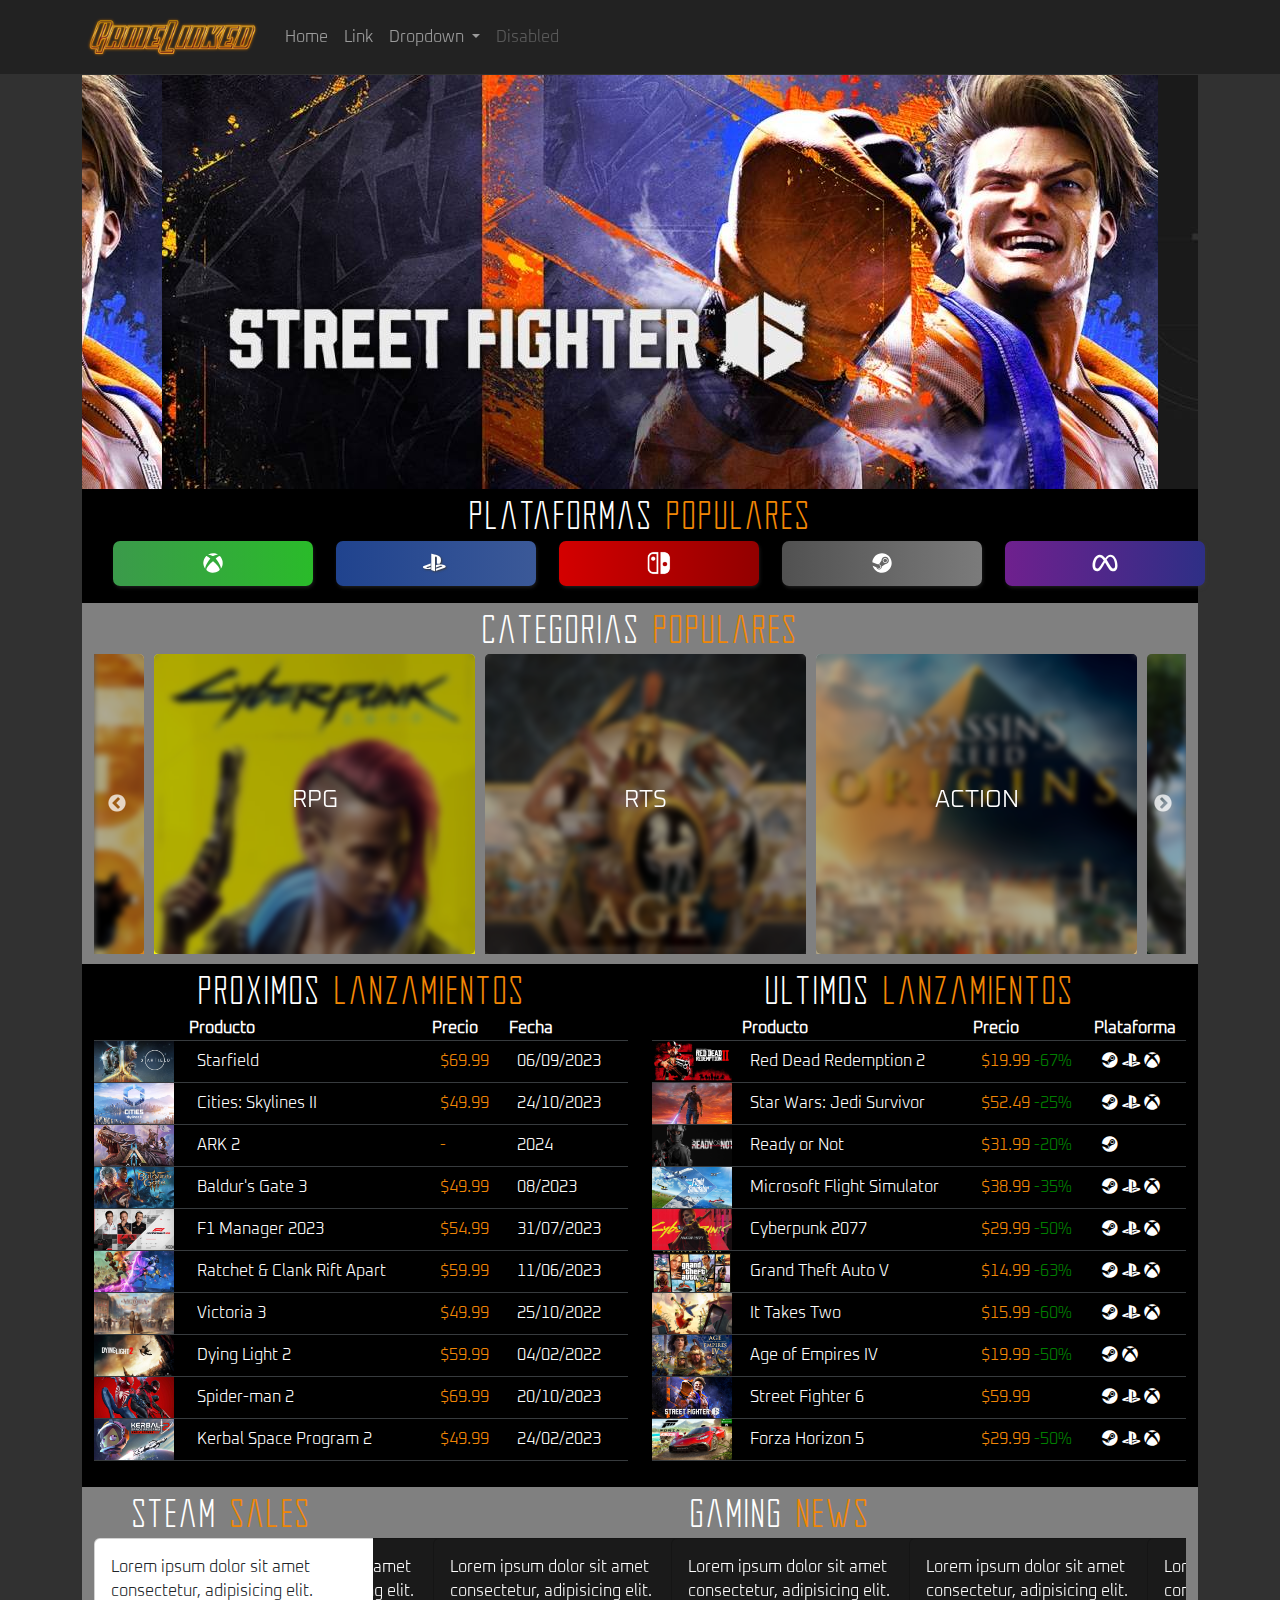
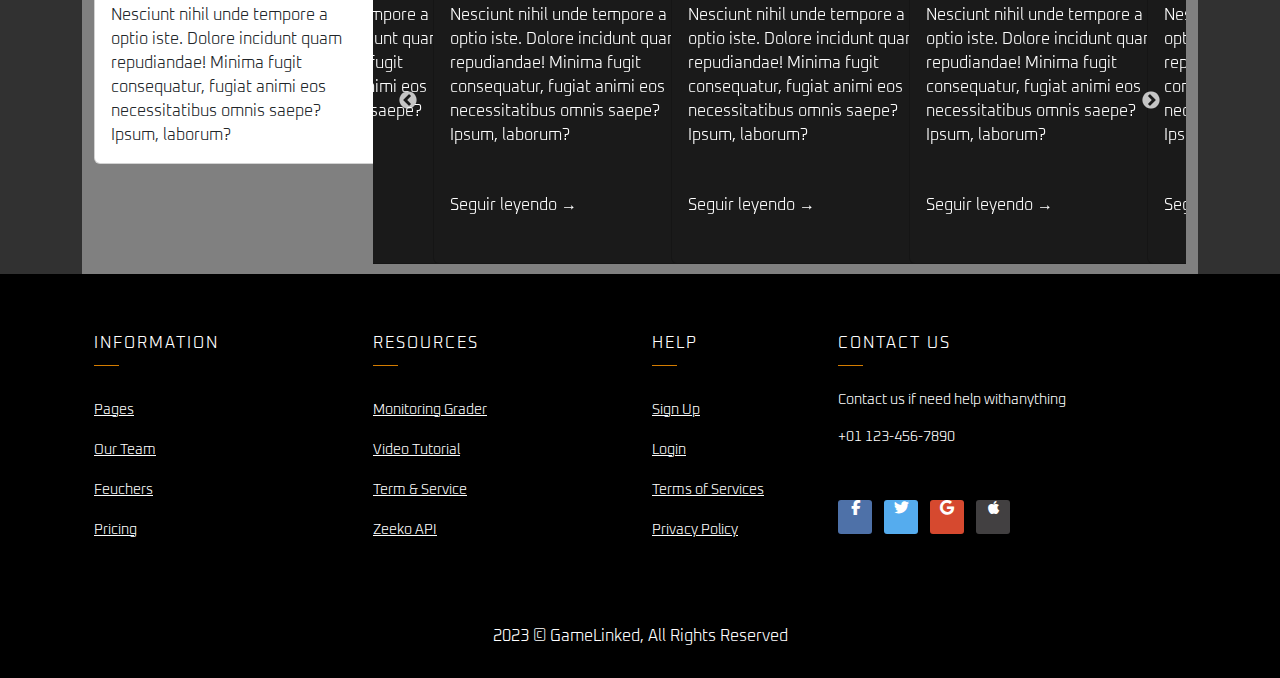
<file: index.html>
<!DOCTYPE html>
<html>
<head>
    <title>GameLinked</title>
    <meta charset="utf-8">
    <!-- LOCAL -->
    <link rel="stylesheet" href="css/main.css">
    <script src="vendor/jquery/jquery-3.7.0.min.js"></script>
    <!-- BOOTSTRAP -->
    <link rel="stylesheet" href="vendor/bootstrap-5.3.0-dist/css/bootstrap.css">
    <script src="vendor/bootstrap-5.3.0-dist/js/bootstrap.js"></script>
    <!-- SLICK -->
    <link rel="stylesheet" href="vendor/slick-1.8.1/slick/slick.css">
    <link rel="stylesheet" href="vendor/slick-1.8.1/slick/slick-theme.css">
    <script src="vendor/slick-1.8.1/slick/slick.min.js"></script>

    <link rel="stylesheet" href="https://cdnjs.cloudflare.com/ajax/libs/font-awesome/6.4.0/css/all.min.css">	
</head>

<body>
    <nav class="navbar navbar-expand-lg fixed-top navbar-dark">
        <div class="container">
            <a class="navbar-brand" href="#"><img src="img/logo.png" style="max-height: 48px;"></a>
            <button class="navbar-toggler" type="button" data-toggle="collapse" data-target="#navbarSupportedContent" aria-controls="navbarSupportedContent" aria-expanded="false" aria-label="Toggle navigation">
              <span class="navbar-toggler-icon"></span>
            </button>
          
            <div class="collapse navbar-collapse" id="navbarSupportedContent">
              <ul class="navbar-nav mr-auto">
                <li class="nav-item active">
                  <a class="nav-link" href="#">Home <span class="sr-only">(current)</span></a>
                </li>
                <li class="nav-item">
                  <a class="nav-link" href="show.html">Link</a>
                </li>
                <li class="nav-item dropdown">
                  <a class="nav-link dropdown-toggle" href="#" id="navbarDropdown" role="button" data-toggle="dropdown" aria-haspopup="true" aria-expanded="false">
                    Dropdown
                  </a>
                  <div class="dropdown-menu" aria-labelledby="navbarDropdown">
                    <a class="dropdown-item" href="#">Action</a>
                    <a class="dropdown-item" href="#">Another action</a>
                    <div class="dropdown-divider"></div>
                    <a class="dropdown-item" href="#">Something else here</a>
                  </div>
                </li>
                <li class="nav-item">
                  <a class="nav-link disabled" href="#">Disabled</a>
                </li>
              </ul>
            </div>
        </div>
    </nav>

    <div class="container-lg">
        <section>
            <div class="rev-slider">
                <div class="rev-slide">
                    <img src="img/MainBanner/1.jpg" class="banner-img" alt="">
                </div>
                <div class="rev-slide">
                    <img src="img/MainBanner/2.jpg" class="banner-img" alt="">
                </div>
                <div class="rev-slide">
                    <img src="img/MainBanner/1.jpg" class="banner-img" alt="">
                </div>
                <div class="rev-slide">
                    <img src="img/MainBanner/2.jpg" class="banner-img" alt="">
                </div>
                <div class="rev-slide">
                    <img src="img/MainBanner/1.jpg" class="banner-img" alt="">
                </div>
                <div class="rev-slide">
                    <img src="img/MainBanner/2.jpg" class="banner-img" alt="">
                </div>
                <div class="rev-slide">
                    <img src="img/MainBanner/1.jpg" class="banner-img" alt="">
                </div>
                <div class="rev-slide">
                    <img src="img/MainBanner/2.jpg" class="banner-img" alt="">
                </div>
                <div class="rev-slide">
                    <img src="img/MainBanner/1.jpg" class="banner-img" alt="">
                </div>
            </div>
            <script src="js/mainBanner.js"></script>
        </section>
        
        <section>
            <div class="row" style="background-color: black;">
                <h3 class="section-header">PLATAFORMAS <span style="color: #F28705;">POPULARES</span></h3>
                <div class="col-md-2 mx-auto" >
                    <div class="button-container button-flip-vertical">
                        <div class="flipper flipper-flip-vertical">
                            <div class="button front-xbox">
                                <svg xmlns="http://www.w3.org/2000/svg" height="1.25em" viewBox="0 0 512 512"><!--! Font Awesome Free 6.4.0 by @fontawesome - https://fontawesome.com License - https://fontawesome.com/license (Commercial License) Copyright 2023 Fonticons, Inc. --><style>svg{fill:#ffffff}</style><path d="M369.9 318.2c44.3 54.3 64.7 98.8 54.4 118.7-7.9 15.1-56.7 44.6-92.6 55.9-29.6 9.3-68.4 13.3-100.4 10.2-38.2-3.7-76.9-17.4-110.1-39C93.3 445.8 87 438.3 87 423.4c0-29.9 32.9-82.3 89.2-142.1 32-33.9 76.5-73.7 81.4-72.6 9.4 2.1 84.3 75.1 112.3 109.5zM188.6 143.8c-29.7-26.9-58.1-53.9-86.4-63.4-15.2-5.1-16.3-4.8-28.7 8.1-29.2 30.4-53.5 79.7-60.3 122.4-5.4 34.2-6.1 43.8-4.2 60.5 5.6 50.5 17.3 85.4 40.5 120.9 9.5 14.6 12.1 17.3 9.3 9.9-4.2-11-.3-37.5 9.5-64 14.3-39 53.9-112.9 120.3-194.4zm311.6 63.5C483.3 127.3 432.7 77 425.6 77c-7.3 0-24.2 6.5-36 13.9-23.3 14.5-41 31.4-64.3 52.8C367.7 197 427.5 283.1 448.2 346c6.8 20.7 9.7 41.1 7.4 52.3-1.7 8.5-1.7 8.5 1.4 4.6 6.1-7.7 19.9-31.3 25.4-43.5 7.4-16.2 15-40.2 18.6-58.7 4.3-22.5 3.9-70.8-.8-93.4zM141.3 43C189 40.5 251 77.5 255.6 78.4c.7.1 10.4-4.2 21.6-9.7 63.9-31.1 94-25.8 107.4-25.2-63.9-39.3-152.7-50-233.9-11.7-23.4 11.1-24 11.9-9.4 11.2z"/></svg>
                            </div>
                            <div class="button back-xbox">
                                XBOX
                            </div>
                        </div>
                    </div>
                </div>
                <div class="col-md-2 mx-auto" >
                    <div class="button-container button-flip-vertical">
                        <div class="flipper flipper-flip-vertical">
                            <div class="button front-playstation">
                                <i class="fa fab fa-playstation"></i>
                            </div>
                            <div class="button back-playstation">
                                PLAYSTATION
                            </div>
                        </div>
                    </div>
                </div>
                <div class="col-md-2 mx-auto" >
                    <div class="button-container button-flip-vertical">
                        <div class="flipper flipper-flip-vertical">
                            <div class="button front-switch">
                                <img src="img/joycon.png" style="height: 26px; width: 26px; margin: auto;" alt="">
                            </div>
                            <div class="button back-switch">
                                NINTENDO SWITCH
                            </div>
                        </div>
                    </div>
                </div>
                <div class="col-md-2 mx-auto" >
                    <div class="button-container button-flip-vertical">
                        <div class="flipper flipper-flip-vertical">
                            <div class="button front-steam">
                                <svg xmlns="http://www.w3.org/2000/svg" height="1.25em" viewBox="0 0 496 512"><style>svg{fill:#ffffff}</style><path d="M496 256c0 137-111.2 248-248.4 248-113.8 0-209.6-76.3-239-180.4l95.2 39.3c6.4 32.1 34.9 56.4 68.9 56.4 39.2 0 71.9-32.4 70.2-73.5l84.5-60.2c52.1 1.3 95.8-40.9 95.8-93.5 0-51.6-42-93.5-93.7-93.5s-93.7 42-93.7 93.5v1.2L176.6 279c-15.5-.9-30.7 3.4-43.5 12.1L0 236.1C10.2 108.4 117.1 8 247.6 8 384.8 8 496 119 496 256zM155.7 384.3l-30.5-12.6a52.79 52.79 0 0 0 27.2 25.8c26.9 11.2 57.8-1.6 69-28.4 5.4-13 5.5-27.3.1-40.3-5.4-13-15.5-23.2-28.5-28.6-12.9-5.4-26.7-5.2-38.9-.6l31.5 13c19.8 8.2 29.2 30.9 20.9 50.7-8.3 19.9-31 29.2-50.8 21zm173.8-129.9c-34.4 0-62.4-28-62.4-62.3s28-62.3 62.4-62.3 62.4 28 62.4 62.3-27.9 62.3-62.4 62.3zm.1-15.6c25.9 0 46.9-21 46.9-46.8 0-25.9-21-46.8-46.9-46.8s-46.9 21-46.9 46.8c.1 25.8 21.1 46.8 46.9 46.8z"/></svg>
                            </div>
                            <div class="button back-steam">
                                STEAM
                            </div>
                        </div>
                    </div>
                </div>
                <div class="col-md-2 mx-auto" >
                    <div class="button-container button-flip-vertical">
                        <div class="flipper flipper-flip-vertical">
                            <div class="button front-meta">
                                <svg xmlns="http://www.w3.org/2000/svg" height="1.25em" viewBox="0 0 640 512"><!--! Font Awesome Free 6.4.0 by @fontawesome - https://fontawesome.com License - https://fontawesome.com/license (Commercial License) Copyright 2023 Fonticons, Inc. --><style>svg{fill:#ffffff}</style><path d="M640 317.9C640 409.2 600.6 466.4 529.7 466.4C467.1 466.4 433.9 431.8 372.8 329.8L341.4 277.2C333.1 264.7 326.9 253 320.2 242.2C300.1 276 273.1 325.2 273.1 325.2C206.1 441.8 168.5 466.4 116.2 466.4C43.42 466.4 0 409.1 0 320.5C0 177.5 79.78 42.4 183.9 42.4C234.1 42.4 277.7 67.08 328.7 131.9C365.8 81.8 406.8 42.4 459.3 42.4C558.4 42.4 640 168.1 640 317.9H640zM287.4 192.2C244.5 130.1 216.5 111.7 183 111.7C121.1 111.7 69.22 217.8 69.22 321.7C69.22 370.2 87.7 397.4 118.8 397.4C149 397.4 167.8 378.4 222 293.6C222 293.6 246.7 254.5 287.4 192.2V192.2zM531.2 397.4C563.4 397.4 578.1 369.9 578.1 322.5C578.1 198.3 523.8 97.08 454.9 97.08C421.7 97.08 393.8 123 360 175.1C369.4 188.9 379.1 204.1 389.3 220.5L426.8 282.9C485.5 377 500.3 397.4 531.2 397.4L531.2 397.4z"/></svg>
                            </div>
                            <div class="button back-meta">
                                META QUEST VR
                            </div>
                        </div>
                    </div>
                </div>
            </div>
        </section>

        <section style="background-color: grey;">
            <div class="row">
                <h3 class="section-header">CATEGORIAS <span style="color: #F28705;">POPULARES</span></h3>
                <div class="category-carousel">
                    <div>
                        <div class="card category-card">
                            <img class="card-img" src="img/categories/aoe.jpg" class="category-cover" alt="Bologna">
                            <div class="card-img-overlay category-overlay text-white d-flex flex-column justify-content-center">
                                <h4 class="card-title">RTS</h4>
                           </div>
                        </div>
                    </div>
                    <div>
                        <div class="card category-card">
                            <img class="card-img" src="img/categories/aco.png" class="category-cover" alt="Bologna">
                            <div class="card-img-overlay category-overlay text-white d-flex flex-column justify-content-center">
                                <h4 class="card-title">ACTION</h4>
                           </div>
                        </div>
                    </div>
                    <div>
                        <div class="card category-card">
                            <img class="card-img" src="img/categories/hzd.jpg" class="category-cover" alt="Bologna">
                            <div class="card-img-overlay category-overlay text-white d-flex flex-column justify-content-center">
                                <h4 class="card-title">ADVENTURE</h4>
                           </div>
                        </div>
                    </div>
                    <div>
                        <div class="card category-card">
                            <img class="card-img" src="img/categories/civ.jpg" class="category-cover" alt="Bologna">
                            <div class="card-img-overlay category-overlay text-white d-flex flex-column justify-content-center">
                                <h4 class="card-title">STRATEGY</h4>
                           </div>
                        </div>
                    </div>
                    <div>
                        <div class="card category-card">
                            <img class="card-img" src="img/categories/msfs.jpg" class="category-cover" alt="Bologna">
                            <div class="card-img-overlay category-overlay text-white d-flex flex-column justify-content-center">
                                <h4 class="card-title">SIMULATION</h4>
                           </div>
                        </div>
                    </div>
                    <div>
                        <div class="card category-card">
                            <img class="card-img" src="img/categories/csgo.jpg" class="category-cover" alt="Bologna">
                            <div class="card-img-overlay category-overlay text-white d-flex flex-column justify-content-center">
                                <h4 class="card-title">SHOOTER</h4>
                           </div>
                        </div>
                    </div>
                    <div>
                        <div class="card category-card">
                            <img class="card-img" src="img/categories/cp2077.jpg" class="category-cover" alt="Bologna">
                            <div class="card-img-overlay category-overlay text-white d-flex flex-column justify-content-center">
                                <h4 class="card-title">RPG</h4>
                           </div>
                        </div>
                    </div>
                </div>
            </div>
        </section>

        <section style="background-color: black;">
            <div class="row">
                <div class="col-md-6">
                    <h3 class="section-header">PROXIMOS <span style="color: #F28705;">LANZAMIENTOS</span></h3>
                    <table class="table table-dark">
                        <thead>
                          <tr>
                            <th scope="col"></th>
                            <th scope="col">Producto</th>
                            <th scope="col">Precio</th>
                            <th scope="col">Fecha</th>
                          </tr>
                        </thead>
                        <tbody>
                          <tr>
                            <th><img src="img/upcoming/starfield.jpg" alt="" class="table-product-img"></th>
                            <td>Starfield</td>
                            <td class="price-tag">$69.99</td>
                            <td>06/09/2023</td>
                          </tr>
                          <tr>
                            <th><img src="img/upcoming/cs2.jpg" alt="" class="table-product-img"></th>
                            <td>Cities: Skylines II</td>
                            <td class="price-tag">$49.99</td>
                            <td>24/10/2023</td>
                          </tr>
                          <tr>
                            <th><img src="img/upcoming/ark.jpg" alt="" class="table-product-img"></th>
                            <td>ARK 2</td>
                            <td class="price-tag">-</td>
                            <td>2024</td>
                          </tr>
                          <tr>
                            <th><img src="img/upcoming/baldur.jpg" alt="" class="table-product-img"></th>
                            <td>Baldur's Gate 3</td>
                            <td class="price-tag">$49.99</td>
                            <td>08/2023</td>
                          </tr>
                          <tr>
                            <th><img src="img/upcoming/f1.jpg" alt="" class="table-product-img"></th>
                            <td>F1 Manager 2023</td>
                            <td class="price-tag">$54.99</td>
                            <td>31/07/2023</td>
                          </tr>
                          <tr>
                            <th><img src="img/upcoming/ratchet.jpeg" alt="" class="table-product-img"></th>
                            <td>Ratchet & Clank Rift Apart</td>
                            <td class="price-tag">$59.99</td>
                            <td>11/06/2023</td>
                          </tr>
                          <tr>
                            <th><img src="img/upcoming/victoria.jpeg" alt="" class="table-product-img"></th>
                            <td>Victoria 3</td>
                            <td class="price-tag">$49.99</td>
                            <td>25/10/2022</td>
                          </tr>
                          <tr>
                            <th><img src="img/upcoming/dl2.jpg" alt="" class="table-product-img"></th>
                            <td>Dying Light 2</td>
                            <td class="price-tag">$59.99</td>
                            <td>04/02/2022</td>
                          </tr>
                          <tr>
                            <th><img src="img/upcoming/spider.jpg" alt="" class="table-product-img"></th>
                            <td>Spider-man 2</td>
                            <td class="price-tag">$69.99</td>
                            <td>20/10/2023</td>
                          </tr>
                          <tr>
                            <th><img src="img/upcoming/ksp.jpg" alt="" class="table-product-img"></th>
                            <td>Kerbal Space Program 2</td>
                            <td class="price-tag">$49.99</td>
                            <td>24/02/2023</td>
                          </tr>
                        </tbody>
                    </table>
                </div>
                <div class="col-md-6">
                    <h3 class="section-header">ULTIMOS <span style="color: #F28705;">LANZAMIENTOS</span></h3>
                    <table class="table table-dark">
                        <thead>
                          <tr>
                            <th scope="col"></th>
                            <th scope="col">Producto</th>
                            <th scope="col">Precio</th>
                            <th scope="col">Plataforma</th>
                          </tr>
                        </thead>
                        <tbody>
                          <tr>
                            <th><img src="img/recent/rdr2.jpeg" alt="" class="table-product-img"></th>
                            <td>Red Dead Redemption 2</td>
                            <td class="price-tag">$19.99 <span class="discount">-67%</span></td>
                            <td><i class="fa-brands fa-steam" style="color: #ffffff;"></i> <i class="fa-brands fa-playstation" style="color: #ffffff;"></i> <i class="fa-brands fa-xbox" style="color: #ffffff;"></i></td>
                          </tr>
                          <tr>
                            <th><img src="img/recent/jedi.jpg" alt="" class="table-product-img"></th>
                            <td>Star Wars: Jedi Survivor</td>
                            <td class="price-tag">$52.49 <span class="discount">-25%</span></td>
                            <td><i class="fa-brands fa-steam" style="color: #ffffff;"></i> <i class="fa-brands fa-playstation" style="color: #ffffff;"></i> <i class="fa-brands fa-xbox" style="color: #ffffff;"></i></td>
                          </tr>
                          <tr>
                            <th><img src="img/recent/ron.jpg" alt="" class="table-product-img"></th>
                            <td>Ready or Not</td>
                            <td class="price-tag">$31.99 <span class="discount">-20%</span></td>
                            <td><i class="fa-brands fa-steam" style="color: #ffffff;"></i></td>
                          </tr>
                          <tr>
                            <th><img src="img/recent/msfs.jpg" alt="" class="table-product-img"></th>
                            <td>Microsoft Flight Simulator</td>
                            <td class="price-tag">$38.99 <span class="discount">-35%</span></td>
                            <td><i class="fa-brands fa-steam" style="color: #ffffff;"></i> <i class="fa-brands fa-playstation" style="color: #ffffff;"></i> <i class="fa-brands fa-xbox" style="color: #ffffff;"></i></td>
                          </tr>
                          <tr>
                            <th><img src="img/recent/cp2077.jpg" alt="" class="table-product-img"></th>
                            <td>Cyberpunk 2077</td>
                            <td class="price-tag">$29.99 <span class="discount">-50%</span></td>
                            <td><i class="fa-brands fa-steam" style="color: #ffffff;"></i> <i class="fa-brands fa-playstation" style="color: #ffffff;"></i> <i class="fa-brands fa-xbox" style="color: #ffffff;"></i></td>
                          </tr>
                          <tr>
                            <th><img src="img/recent/gtav.jpg" alt="" class="table-product-img"></th>
                            <td>Grand Theft Auto V</td>
                            <td class="price-tag">$14.99 <span class="discount">-63%</span></td>
                            <td><i class="fa-brands fa-steam" style="color: #ffffff;"></i> <i class="fa-brands fa-playstation" style="color: #ffffff;"></i> <i class="fa-brands fa-xbox" style="color: #ffffff;"></i></td>
                          </tr>
                          <tr>
                            <th><img src="img/recent/ittakestwo.jpg" alt="" class="table-product-img"></th>
                            <td>It Takes Two</td>
                            <td class="price-tag">$15.99 <span class="discount">-60%</span></td>
                            <td><i class="fa-brands fa-steam" style="color: #ffffff;"></i> <i class="fa-brands fa-playstation" style="color: #ffffff;"></i> <i class="fa-brands fa-xbox" style="color: #ffffff;"></i></td>
                          </tr>
                          <tr>
                            <th><img src="img/recent/aoe4.jpg" alt="" class="table-product-img"></th>
                            <td>Age of Empires IV</td>
                            <td class="price-tag">$19.99 <span class="discount">-50%</span></td>
                            <td><i class="fa-brands fa-steam" style="color: #ffffff;"></i> <i class="fa-brands fa-xbox" style="color: #ffffff;"></i></td>
                          </tr>
                          <tr>
                            <th><img src="img/recent/sf6.jpg" alt="" class="table-product-img"></th>
                            <td>Street Fighter 6</td>
                            <td class="price-tag">$59.99</td>
                            <td><i class="fa-brands fa-steam" style="color: #ffffff;"></i> <i class="fa-brands fa-playstation" style="color: #ffffff;"></i> <i class="fa-brands fa-xbox" style="color: #ffffff;"></i></td>
                          </tr>
                          <tr>
                            <th><img src="img/recent/fh5.jpg" alt="" class="table-product-img"></th>
                            <td>Forza Horizon 5</td>
                            <td class="price-tag">$29.99 <span class="discount">-50%</span></td>
                            <td><i class="fa-brands fa-steam" style="color: #ffffff;"></i> <i class="fa-brands fa-playstation" style="color: #ffffff;"></i> <i class="fa-brands fa-xbox" style="color: #ffffff;"></i></td>
                          </tr>
                        </tbody>
                    </table>
                </div>
            </div>
        </section>

        <section style="background-color: grey;">
          <div class="row">
            <div class="col-md-3 mx-auto">
              <h3 class="section-header">STEAM <span style="color: #F28705;">SALES</span></h3>
              <div class="card" style="width: 18rem; margin-left: auto; margin-right: auto;">
                <div class="card-body">
                  <p class="card-text">Lorem ipsum dolor sit amet consectetur, adipisicing elit. Nesciunt nihil unde tempore a optio iste. Dolore incidunt quam repudiandae! Minima fugit consequatur, fugiat animi eos necessitatibus omnis saepe? Ipsum, laborum?</p>
                </div>
              </div>
            </div>
            <div class="col-md-9">
              <h3 class="section-header">GAMING <span style="color: #F28705;">NEWS</span></h3>
              <div class="news-carousel">
                <div style="margin-left: 10px;">
                  <div class="card news-card" style="width: 18rem;">
                    <div class="card-body">
                      <p class="card-text">Lorem ipsum dolor sit amet consectetur, adipisicing elit. Nesciunt nihil unde tempore a optio iste. Dolore incidunt quam repudiandae! Minima fugit consequatur, fugiat animi eos necessitatibus omnis saepe? Ipsum, laborum?</p>
                      <div class="link-wrapper">
                        <a href="#" class="link hover-1">Seguir leyendo →</a>
                      </div>
                    </div>
                  </div>
                </div>
                <div style="margin-left: 10px;">
                  <div class="card news-card" style="width: 18rem;">
                    <div class="card-body">
                      <p class="card-text">Lorem ipsum dolor sit amet consectetur, adipisicing elit. Nesciunt nihil unde tempore a optio iste. Dolore incidunt quam repudiandae! Minima fugit consequatur, fugiat animi eos necessitatibus omnis saepe? Ipsum, laborum?</p>
                      <div class="link-wrapper">
                        <a href="#" class="link hover-1">Seguir leyendo →</a>
                      </div>
                    </div>
                  </div>
                </div>
                <div style="margin-left: 10px;">
                  <div class="card news-card" style="width: 18rem;">
                    <div class="card-body">
                      <p class="card-text">Lorem ipsum dolor sit amet consectetur, adipisicing elit. Nesciunt nihil unde tempore a optio iste. Dolore incidunt quam repudiandae! Minima fugit consequatur, fugiat animi eos necessitatibus omnis saepe? Ipsum, laborum?</p>
                      <div class="link-wrapper">
                        <a href="#" class="link hover-1">Seguir leyendo →</a>
                      </div>
                    </div>
                  </div>
                </div>
                <div style="margin-left: 10px;">
                  <div class="card news-card" style="width: 18rem;">
                    <div class="card-body">
                      <p class="card-text">Lorem ipsum dolor sit amet consectetur, adipisicing elit. Nesciunt nihil unde tempore a optio iste. Dolore incidunt quam repudiandae! Minima fugit consequatur, fugiat animi eos necessitatibus omnis saepe? Ipsum, laborum?</p>
                      <div class="link-wrapper">
                        <a href="#" class="link hover-1">Seguir leyendo →</a>
                      </div>
                    </div>
                  </div>
                </div>
                <div style="margin-left: 10px;">
                  <div class="card news-card" style="width: 18rem;">
                    <div class="card-body">
                      <p class="card-text">Lorem ipsum dolor sit amet consectetur, adipisicing elit. Nesciunt nihil unde tempore a optio iste. Dolore incidunt quam repudiandae! Minima fugit consequatur, fugiat animi eos necessitatibus omnis saepe? Ipsum, laborum?</p>
                      <div class="link-wrapper">
                        <a href="#" class="link hover-1">Seguir leyendo →</a>
                      </div>
                    </div>
                  </div>
                </div>
                <div style="margin-left: 10px;">
                  <div class="card news-card" style="width: 18rem;">
                    <div class="card-body">
                      <p class="card-text">Lorem ipsum dolor sit amet consectetur, adipisicing elit. Nesciunt nihil unde tempore a optio iste. Dolore incidunt quam repudiandae! Minima fugit consequatur, fugiat animi eos necessitatibus omnis saepe? Ipsum, laborum?</p>
                      <div class="link-wrapper">
                        <a href="#" class="link hover-1">Seguir leyendo →</a>
                      </div>
                    </div>
                  </div>
                </div>
                <div style="margin-left: 10px;">
                  <div class="card news-card" style="width: 18rem;">
                    <div class="card-body">
                      <p class="card-text">Lorem ipsum dolor sit amet consectetur, adipisicing elit. Nesciunt nihil unde tempore a optio iste. Dolore incidunt quam repudiandae! Minima fugit consequatur, fugiat animi eos necessitatibus omnis saepe? Ipsum, laborum?</p>
                      <div class="link-wrapper">
                        <a href="#" class="link hover-1">Seguir leyendo →</a>
                      </div>
                    </div>
                  </div>
                </div>
              </div>
            </div>
          </div>
        </section>

    </div>

  <footer class="section bg-footer">
      <div class="container">
          <div class="row">
              <div class="col-lg-3">
                  <div class="">
                      <h6 class="footer-heading text-uppercase text-white">Information</h6>
                      <ul class="list-unstyled footer-link mt-4">
                          <li><a href="">Pages</a></li>
                          <li><a href="">Our Team</a></li>
                          <li><a href="">Feuchers</a></li>
                          <li><a href="">Pricing</a></li>
                      </ul>
                  </div>
              </div>

              <div class="col-lg-3">
                  <div class="">
                      <h6 class="footer-heading text-uppercase text-white">Resources</h6>
                      <ul class="list-unstyled footer-link mt-4">
                          <li><a href="">Monitoring Grader </a></li>
                          <li><a href="">Video Tutorial</a></li>
                          <li><a href="">Term &amp; Service</a></li>
                          <li><a href="">Zeeko API</a></li>
                      </ul>
                  </div>
              </div>

              <div class="col-lg-2">
                  <div class="">
                      <h6 class="footer-heading text-uppercase text-white">Help</h6>
                      <ul class="list-unstyled footer-link mt-4">
                          <li><a href="">Sign Up </a></li>
                          <li><a href="">Login</a></li>
                          <li><a href="">Terms of Services</a></li>
                          <li><a href="">Privacy Policy</a></li>
                      </ul>
                  </div>
              </div>

              <div class="col-lg-4">
                  <div class="">
                      <h6 class="footer-heading text-uppercase text-white">Contact Us</h6>
                      <p class="contact-info mt-4">Contact us if need help withanything</p>
                      <p class="contact-info">+01 123-456-7890</p>
                      <div class="mt-5">
                          <ul class="list-inline">
                              <li class="list-inline-item"><a href="#"><i class="fab facebook footer-social-icon fa-facebook-f"></i></i></a></li>
                              <li class="list-inline-item"><a href="#"><i class="fab twitter footer-social-icon fa-twitter"></i></i></a></li>
                              <li class="list-inline-item"><a href="#"><i class="fab google footer-social-icon fa-google"></i></i></a></li>
                              <li class="list-inline-item"><a href="#"><i class="fab apple footer-social-icon fa-apple"></i></i></a></li>
                          </ul>
                      </div>
                  </div>
              </div>

          </div>
      </div>

      <div class="text-center mt-5">
          <p class="footer-alt mb-0 f-14">2023 © GameLinked, All Rights Reserved</p>
      </div>
  </footer>

  <script src="js/categoryCarousel.js"></script>
  <script src="js/newsCarousel.js"></script>
</body>
</html>
</file>
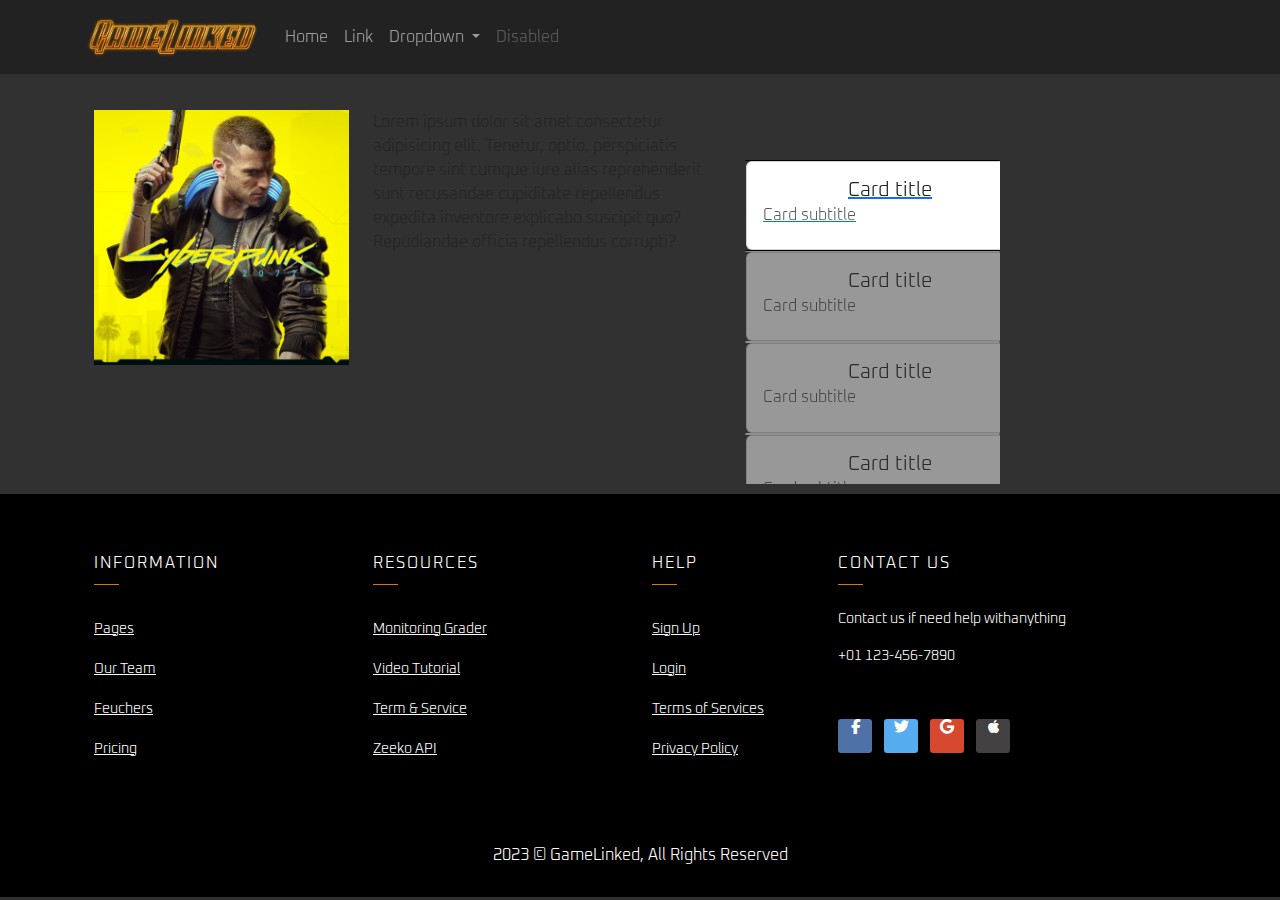
<file: show.html>
<!DOCTYPE html>
<html>
    <head>
        <title>Cyberpunk 2077 | GameLinked</title>
        <meta charset="utf-8">
        <!-- LOCAL -->
        <link rel="stylesheet" href="css/main.css">
        <script src="vendor/jquery/jquery-3.7.0.min.js"></script>
        <!-- BOOTSTRAP -->
        <link rel="stylesheet" href="vendor/bootstrap-5.3.0-dist/css/bootstrap.css">
        <script src="vendor/bootstrap-5.3.0-dist/js/bootstrap.js"></script>
        <!-- SLICK -->
        <link rel="stylesheet" href="vendor/slick-1.8.1/slick/slick.css">
        <link rel="stylesheet" href="vendor/slick-1.8.1/slick/slick-theme.css">
        <script src="vendor/slick-1.8.1/slick/slick.min.js"></script>
        
        <link rel="stylesheet" href="https://cdnjs.cloudflare.com/ajax/libs/font-awesome/6.4.0/css/all.min.css">	
        <link rel="stylesheet" href="css/showCarousel.css">
    </head>
    <body>
        <nav class="navbar navbar-expand-lg fixed-top navbar-dark">
            <div class="container">
                <a class="navbar-brand" href="index.html"><img src="img/logo.png" style="max-height: 48px;"></a>
                <button class="navbar-toggler" type="button" data-toggle="collapse" data-target="#navbarSupportedContent" aria-controls="navbarSupportedContent" aria-expanded="false" aria-label="Toggle navigation">
                  <span class="navbar-toggler-icon"></span>
                </button>
              
                <div class="collapse navbar-collapse" id="navbarSupportedContent">
                  <ul class="navbar-nav mr-auto">
                    <li class="nav-item active">
                      <a class="nav-link" href="#">Home <span class="sr-only">(current)</span></a>
                    </li>
                    <li class="nav-item">
                      <a class="nav-link" href="show.html">Link</a>
                    </li>
                    <li class="nav-item dropdown">
                      <a class="nav-link dropdown-toggle" href="#" id="navbarDropdown" role="button" data-toggle="dropdown" aria-haspopup="true" aria-expanded="false">
                        Dropdown
                      </a>
                      <div class="dropdown-menu" aria-labelledby="navbarDropdown">
                        <a class="dropdown-item" href="#">Action</a>
                        <a class="dropdown-item" href="#">Another action</a>
                        <div class="dropdown-divider"></div>
                        <a class="dropdown-item" href="#">Something else here</a>
                      </div>
                    </li>
                    <li class="nav-item">
                      <a class="nav-link disabled" href="#">Disabled</a>
                    </li>
                  </ul>
                </div>
            </div>
        </nav>
    
        <div class="container-lg" style="margin-top: 100px;">
            <div class="row">
                <div class="col-lg-3">
                    <img src="img/show/cp2077.jpg" class="show-img">
                </div>
                <div class="col-md-4">
                    <p>Lorem ipsum dolor sit amet consectetur adipisicing elit. Tenetur, optio, perspiciatis tempore sint cumque iure alias reprehenderit sunt recusandae cupiditate repellendus expedita inventore explicabo suscipit quo? Repudiandae officia repellendus corrupti?</p>
                </div>
                <div class="col-md-3">
                    <div class="slider">
                        <div>
                            <a href="index.html">
                                <div class="card" style="width: 18rem;">
                                    <div class="card-body">
                                      <h5 class="card-title">Card title</h5>
                                      <h6 class="card-subtitle mb-2 text-muted">Card subtitle</h6>
                                    </div>
                                </div>
                            </a>
                        </div>
                        <div>
                            <div class="card" style="width: 18rem;">
                                <div class="card-body">
                                  <h5 class="card-title">Card title</h5>
                                  <h6 class="card-subtitle mb-2 text-muted">Card subtitle</h6>
                                </div>
                            </div>
                        </div>
                        <div>
                            <div class="card" style="width: 18rem;">
                                <div class="card-body">
                                  <h5 class="card-title">Card title</h5>
                                  <h6 class="card-subtitle mb-2 text-muted">Card subtitle</h6>
                                </div>
                            </div>
                        </div>
                        <div>
                            <div class="card" style="width: 18rem;">
                                <div class="card-body">
                                  <h5 class="card-title">Card title</h5>
                                  <h6 class="card-subtitle mb-2 text-muted">Card subtitle</h6>
                                </div>
                            </div>
                        </div>
                        <div>
                            <div class="card" style="width: 18rem;">
                                <div class="card-body">
                                  <h5 class="card-title">Card title</h5>
                                  <h6 class="card-subtitle mb-2 text-muted">Card subtitle</h6>
                                </div>
                            </div>
                        </div>
                    </div>
                </div>
            </div>
        </div>

        <script src="js/priceCarousel.js"></script>

        <footer class="section bg-footer">
            <div class="container">
                <div class="row">
                    <div class="col-lg-3">
                        <div class="">
                            <h6 class="footer-heading text-uppercase text-white">Information</h6>
                            <ul class="list-unstyled footer-link mt-4">
                                <li><a href="">Pages</a></li>
                                <li><a href="">Our Team</a></li>
                                <li><a href="">Feuchers</a></li>
                                <li><a href="">Pricing</a></li>
                            </ul>
                        </div>
                    </div>
      
                    <div class="col-lg-3">
                        <div class="">
                            <h6 class="footer-heading text-uppercase text-white">Resources</h6>
                            <ul class="list-unstyled footer-link mt-4">
                                <li><a href="">Monitoring Grader </a></li>
                                <li><a href="">Video Tutorial</a></li>
                                <li><a href="">Term &amp; Service</a></li>
                                <li><a href="">Zeeko API</a></li>
                            </ul>
                        </div>
                    </div>
      
                    <div class="col-lg-2">
                        <div class="">
                            <h6 class="footer-heading text-uppercase text-white">Help</h6>
                            <ul class="list-unstyled footer-link mt-4">
                                <li><a href="">Sign Up </a></li>
                                <li><a href="">Login</a></li>
                                <li><a href="">Terms of Services</a></li>
                                <li><a href="">Privacy Policy</a></li>
                            </ul>
                        </div>
                    </div>
      
                    <div class="col-lg-4">
                        <div class="">
                            <h6 class="footer-heading text-uppercase text-white">Contact Us</h6>
                            <p class="contact-info mt-4">Contact us if need help withanything</p>
                            <p class="contact-info">+01 123-456-7890</p>
                            <div class="mt-5">
                                <ul class="list-inline">
                                    <li class="list-inline-item"><a href="#"><i class="fab facebook footer-social-icon fa-facebook-f"></i></i></a></li>
                                    <li class="list-inline-item"><a href="#"><i class="fab twitter footer-social-icon fa-twitter"></i></i></a></li>
                                    <li class="list-inline-item"><a href="#"><i class="fab google footer-social-icon fa-google"></i></i></a></li>
                                    <li class="list-inline-item"><a href="#"><i class="fab apple footer-social-icon fa-apple"></i></i></a></li>
                                </ul>
                            </div>
                        </div>
                    </div>
      
                </div>
            </div>
      
            <div class="text-center mt-5">
                <p class="footer-alt mb-0 f-14">2023 © GameLinked, All Rights Reserved</p>
            </div>
        </footer>
    </body>
</html>
</file>
<file: css/main.css>
@import "scroll.css";
@import "buttons.css";
@import "footer.css";

@font-face {
  font-family: extros;
  src: url(../fonts/extros.ttf);
}

@font-face {
  font-family: Oxanium;
  src: url(../fonts/Oxanium-Light.ttf);
}

@import url(https://fonts.googleapis.com/css?family=Lato:400,300);

body
{
  background-color: rgb(49, 49, 49) !important;
  overflow-x: hidden;
  font-family: Oxanium !important;
}

h3
{
  color: white !important;
}

.news-card
{
  background-color: rgb(26, 26, 26) !important;
  margin-right: 20px !important;
  color: white !important;
}

.section-header
{
  text-align: center;
  font-family: extros;
}

.rev-slider
{
    margin-top: 75px;
}

.banner-img
{
    margin-left: 20px;
    margin-right: 20px;
}

.price-tag
{
  color: #F28705 !important;
}

.discount
{
  color: green !important;
}

.table-product-img
{
  width: 80px;
  height: 41px;
  object-fit: cover;
}

th
{
  padding: 0 !important;
  margin: 0 !important;
}

th,td
{
  background-color: rgba(0, 0, 0, 0.3) !important;
}

.row
{
  width: 100%;
  margin-left: 0 !important;
  margin-right: 0 !important;
  padding-top: 10px;
  padding-bottom: 10px;
}

.navbar
{
  backdrop-filter: blur(6px);
  background-color: rgba(0, 0, 0, 0.3);
}

.category-carousel .slick-prev
{
  height: 300px;
  left: 10px;
  z-index: 20;
  width: 50px;
}

.category-carousel .slick-next
{
  height: 300px;
  right: 10px;
  z-index: 20;
  width: 50px;
}

.category-cover
{
  object-fit: cover;
}

.card-img-overlay.category-overlay
{
  backdrop-filter: blur(3px);
  background-color: rgba(0, 0, 0, 0.3);
}

.category-card
{
  max-height: 300px;
  border: none !important;
  margin-left: 10px;
}

.show-img
{
  width: 100%;
}

.news-carousel .slick-prev
{
  height: 350px;
  left: 10px;
  z-index: 20;
  width: 50px;
}

.news-carousel .slick-next
{
  height: 350px;
  right: 10px;
  z-index: 20;
  width: 50px;
}

.card-title
{
  text-align: center;
}
</file>
<file: css/showCarousel.css>
.slick-vertical .slick-slide {
    opacity: 0.5;
    border-top: 1px solid #EEE;
    border-bottom: 1px solid #EEE;
  }
  
  .slick-vertical .slick-current {
    opacity: 1;
    border-top-color: #000;
    border-bottom-color: #000;
  }
</file>
